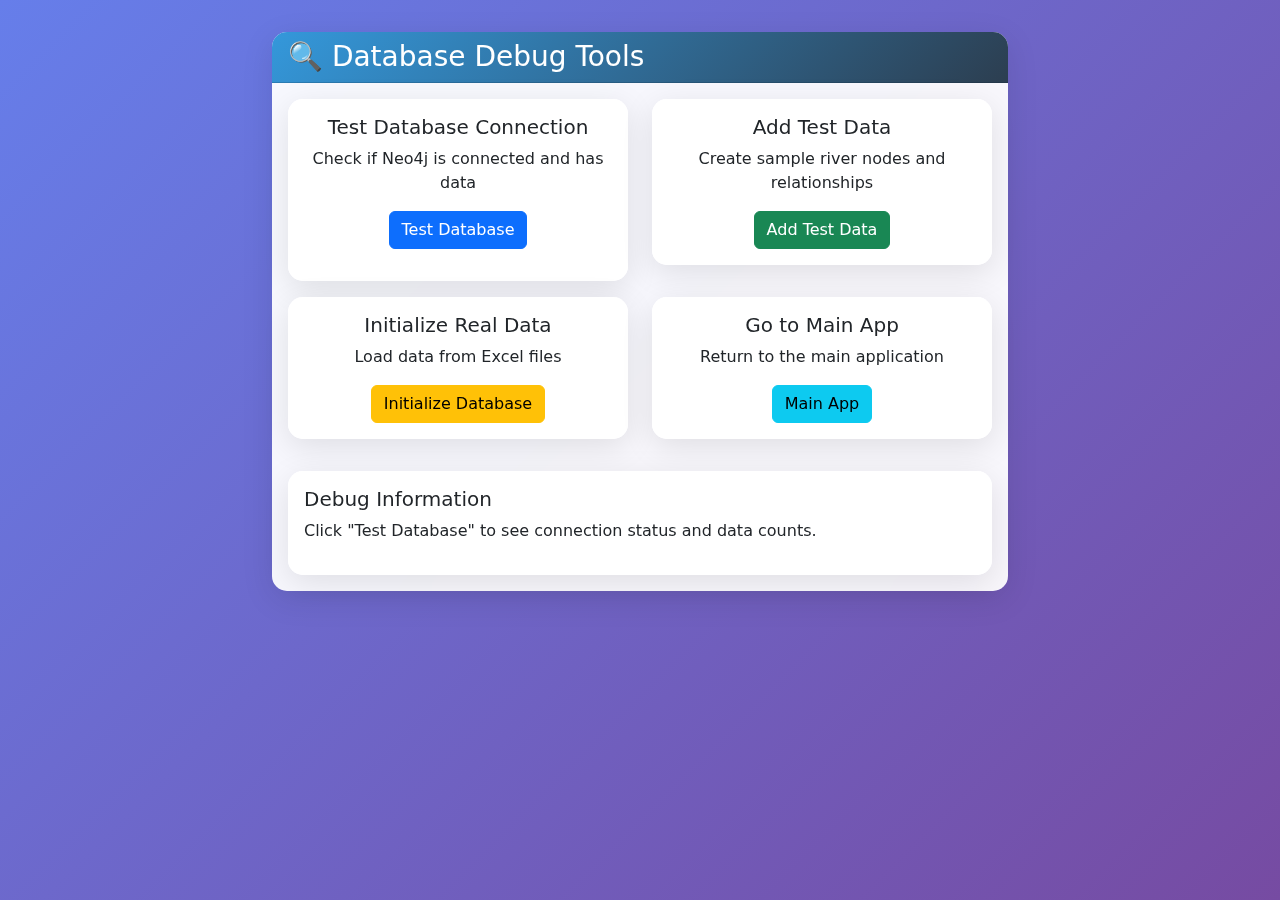
<file: templates/debug.html>
<!DOCTYPE html>
<html lang="en">
<head>
    <meta charset="UTF-8">
    <meta name="viewport" content="width=device-width, initial-scale=1.0">
    <title>Database Debug - River Management System</title>
    <link href="https://cdn.jsdelivr.net/npm/bootstrap@5.1.3/dist/css/bootstrap.min.css" rel="stylesheet">
    <style>
        body {
            background: linear-gradient(135deg, #667eea 0%, #764ba2 100%);
            min-height: 100vh;
            padding: 2rem 0;
        }
        .card {
            background: rgba(255, 255, 255, 0.95);
            backdrop-filter: blur(10px);
            border: none;
            border-radius: 15px;
            box-shadow: 0 8px 32px rgba(0,0,0,0.1);
        }
        .card-header {
            background: linear-gradient(135deg, #3498db, #2c3e50);
            color: white;
            border-radius: 15px 15px 0 0 !important;
        }
    </style>
</head>
<body>
    <div class="container">
        <div class="row justify-content-center">
            <div class="col-md-8">
                <div class="card">
                    <div class="card-header">
                        <h3 class="mb-0">🔍 Database Debug Tools</h3>
                    </div>
                    <div class="card-body">
                        <div class="row">
                            <div class="col-md-6 mb-3">
                                <div class="card">
                                    <div class="card-body text-center">
                                        <h5>Test Database Connection</h5>
                                        <p>Check if Neo4j is connected and has data</p>
                                        <button class="btn btn-primary" onclick="testDatabase()">
                                            Test Database
                                        </button>
                                        <div id="test-result" class="mt-3"></div>
                                    </div>
                                </div>
                            </div>
                            <div class="col-md-6 mb-3">
                                <div class="card">
                                    <div class="card-body text-center">
                                        <h5>Add Test Data</h5>
                                        <p>Create sample river nodes and relationships</p>
                                        <a href="/add-test-data" class="btn btn-success">
                                            Add Test Data
                                        </a>
                                    </div>
                                </div>
                            </div>
                        </div>
                        
                        <div class="row">
                            <div class="col-md-6 mb-3">
                                <div class="card">
                                    <div class="card-body text-center">
                                        <h5>Initialize Real Data</h5>
                                        <p>Load data from Excel files</p>
                                        <a href="/initialize-database" class="btn btn-warning">
                                            Initialize Database
                                        </a>
                                    </div>
                                </div>
                            </div>
                            <div class="col-md-6 mb-3">
                                <div class="card">
                                    <div class="card-body text-center">
                                        <h5>Go to Main App</h5>
                                        <p>Return to the main application</p>
                                        <a href="/" class="btn btn-info">
                                            Main App
                                        </a>
                                    </div>
                                </div>
                            </div>
                        </div>
                        
                        <div class="card mt-3">
                            <div class="card-body">
                                <h5>Debug Information</h5>
                                <div id="debug-info">
                                    <p>Click "Test Database" to see connection status and data counts.</p>
                                </div>
                            </div>
                        </div>
                    </div>
                </div>
            </div>
        </div>
    </div>

    <script>
        async function testDatabase() {
            const resultDiv = document.getElementById('test-result');
            const debugDiv = document.getElementById('debug-info');
            
            resultDiv.innerHTML = '<div class="spinner-border text-primary" role="status"></div>';
            
            try {
                const response = await fetch('/test-database');
                const data = await response.json();
                
                if (data.status === 'success') {
                    resultDiv.innerHTML = `
                        <div class="alert alert-success">
                            <strong>✅ Database Connected!</strong><br>
                            Nodes: ${data.node_count}<br>
                            Relationships: ${data.relationship_count}
                        </div>
                    `;
                    
                    debugDiv.innerHTML = `
                        <div class="alert alert-info">
                            <strong>Database Status:</strong><br>
                            Connection: ${data.connection}<br>
                            Node Count: ${data.node_count}<br>
                            Relationship Count: ${data.relationship_count}<br>
                            <br>
                            <strong>Node Types:</strong><br>
                            ${data.node_types.map(item => `${item.label}: ${item.count}`).join('<br>')}
                        </div>
                    `;
                } else {
                    resultDiv.innerHTML = `
                        <div class="alert alert-danger">
                            <strong>❌ Database Error:</strong><br>
                            ${data.message}
                        </div>
                    `;
                }
            } catch (error) {
                resultDiv.innerHTML = `
                    <div class="alert alert-danger">
                        <strong>❌ Connection Error:</strong><br>
                        ${error.message}
                    </div>
                `;
            }
        }
    </script>
</body>
</html>
</file>
